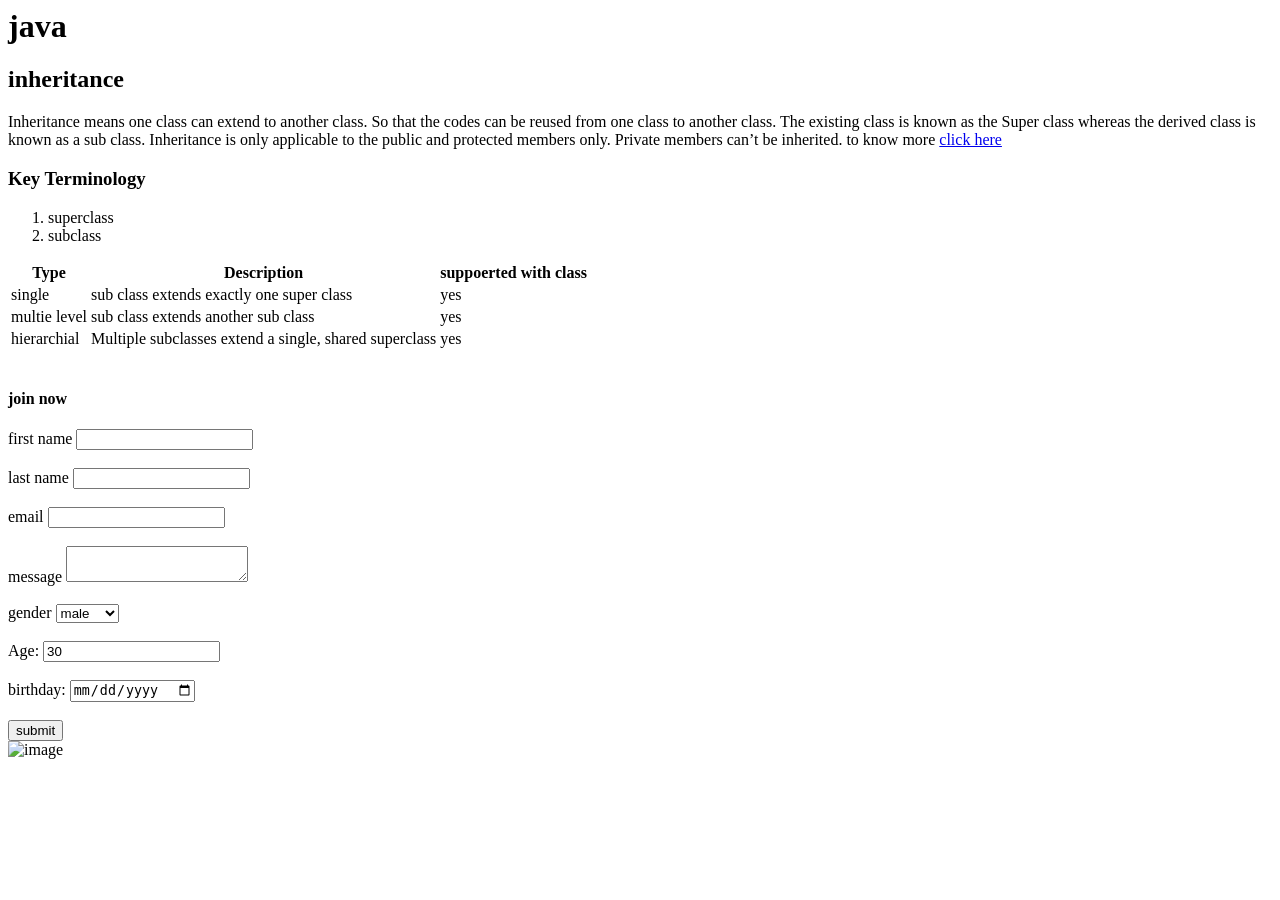
<file: index.html>
<html>
   <head>
      <title>java</title>
   </head>
   
   <body>
       <h1>java </h1>
       <h2>inheritance</h2>
       
       <p>
          Inheritance means one class can extend to another class. So that      
          the codes can be reused from one class to another class. The         
          existing class is known as the Super class whereas the derived 
          class is known as a sub class. Inheritance is only applicable to    
          the public and protected members only. Private members can’t be 
          inherited. to know more 
               <a href="https://www.geeksforgeeks.org/java/inheritance-in-  
          java/" target="_blank"> click here</a>

       </p>
        
       <h3>Key Terminology </h3>
       <ol>
            <li> superclass    </li/>
            <li>  subclass   </li/>
        </ol>
        <table> 
             <thead>
                   <tr>
                      <th> Type  </th>
                      <th>           Description        </th>
                      <th> suppoerted with class  </th>
                   </tr>

             </thead/>
             <tbody>
                 <tr>
                     <td> single </td>
                     <td> sub class extends exactly one super class </td>
                     <td> yes </td>
                 </tr>
                  <tr>
                     <td> multie level</td>
                     <td> sub class extends another sub class </td>
                     <td> yes </td>
                 </tr>
                  <tr>
                     <td> hierarchial </td>
                     <td> Multiple subclasses extend a single, shared        
                       superclass </td>
                     <td> yes </td>
                 </tr>
             </tbody>
        </table>
      
        <br>
        <h4>join now</h4>
         <form action="process.php" method="post">
           <div>
             <label>first name</lable>
             <input type="text" name="first name">
           </div>
<br>
           <div>
              <label>last name</lable>
              <input type="text" name="last name">
           </div>
 <br>

           <div>
             <label>email</lable>
             <input type="email" name="email ">
          </div> 
<br>     
<div>
        <lable>message</lable>
             <textarea name="message"></textarea>
</div>     
   <br>    
       <div>
              <lable>gender</lable>
              <select name="gender">
                  <option value="male">male</option>
                  <option value="female">female</option>
              </select>
            </div>
            <br>
             <div>
                 <lable>Age:</lable>
                 <input typr="number" name="age" value="30">
             </div>
             <br>
             <div>
                   <lable>birthday:</lable>
                   <input type="date" name="birthday">
              </div>
               <br>
                <div>
                      <input type="submit" name="submit" value="submit">
        </form>
             <br>
         <img scr=" " alt="image">



   </body>


</html>
</file>
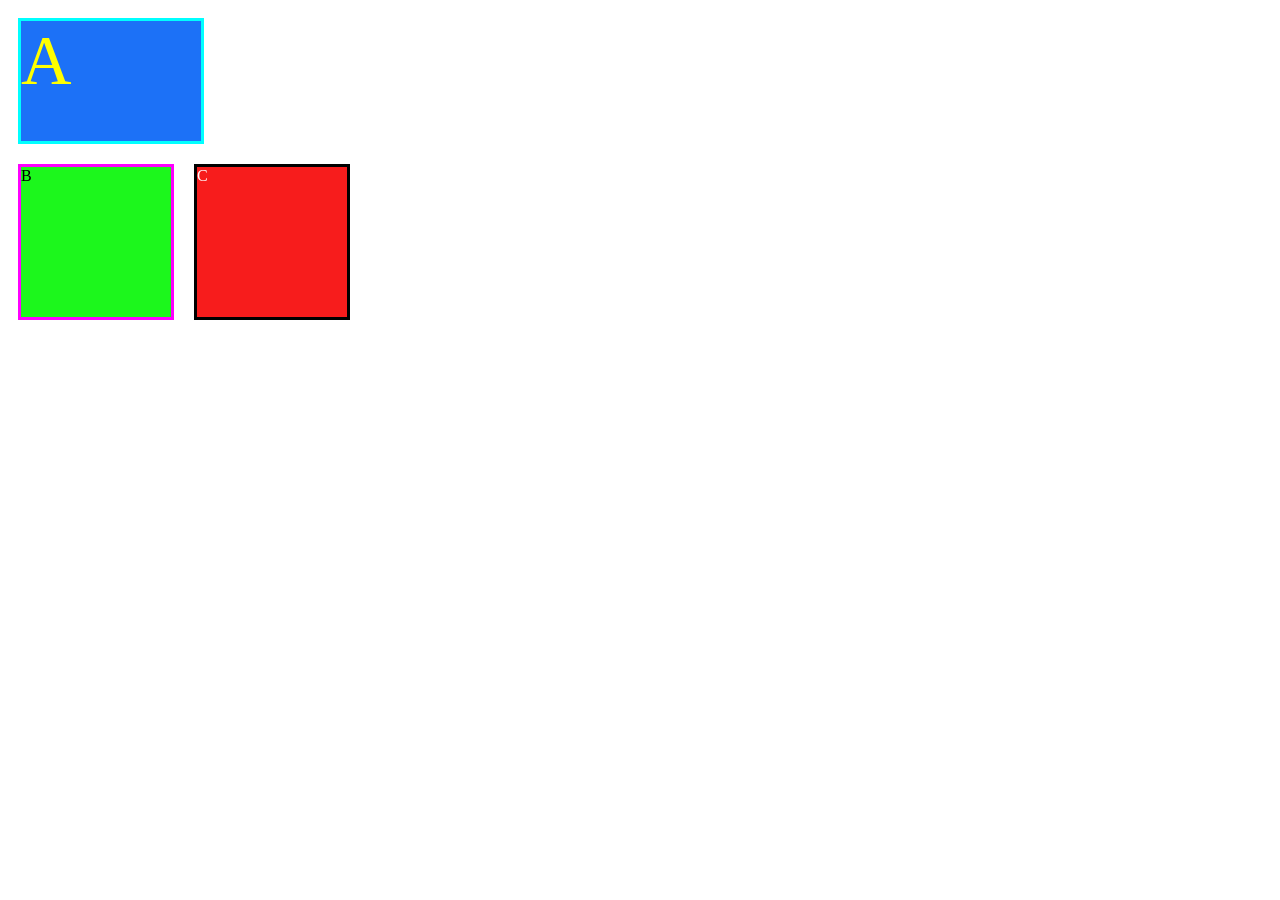
<file: css cheat sheet/clear.html>
<html>

<head>
    <title>css</title>
    <link rel="stylesheet" type="text/css" href="css/styl.css">
</head>
<body>

    <div class="content" id="first">A</div>
    <div class="content" id="second">B </div>
    <div class="content" id="third">C </div>
</body>
</html>
</file>
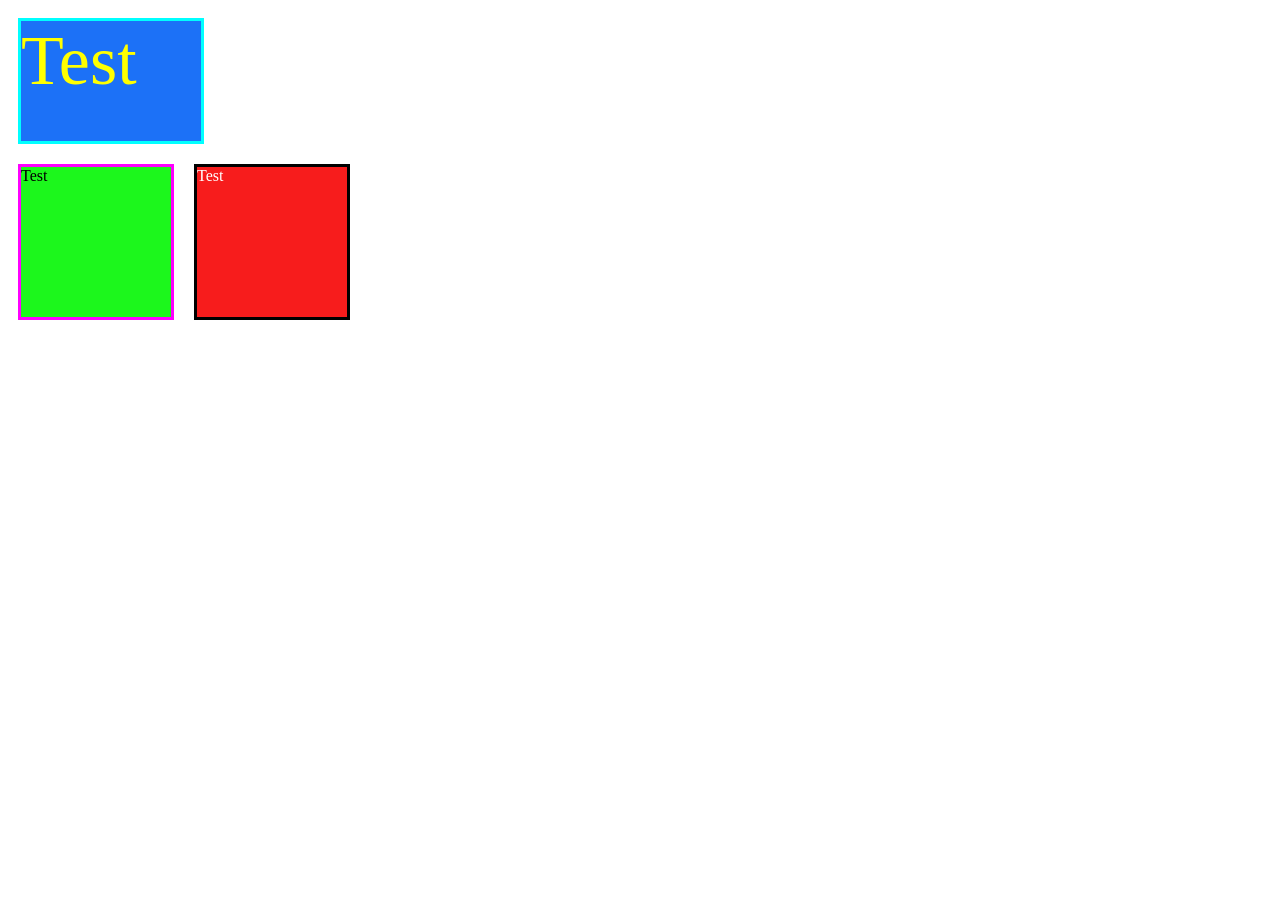
<file: css cheat sheet/using divs.html>
<html>

<head>
    <title>css</title>
    <link rel="stylesheet" type="text/css" href="css/styl.css">
</head>
<body>

    <div class="content" id="first">Test</div>
    <div class="content" id="second">Test </div>
    <div class="content" id="third">Test </div>
</body>
</html>
</file>
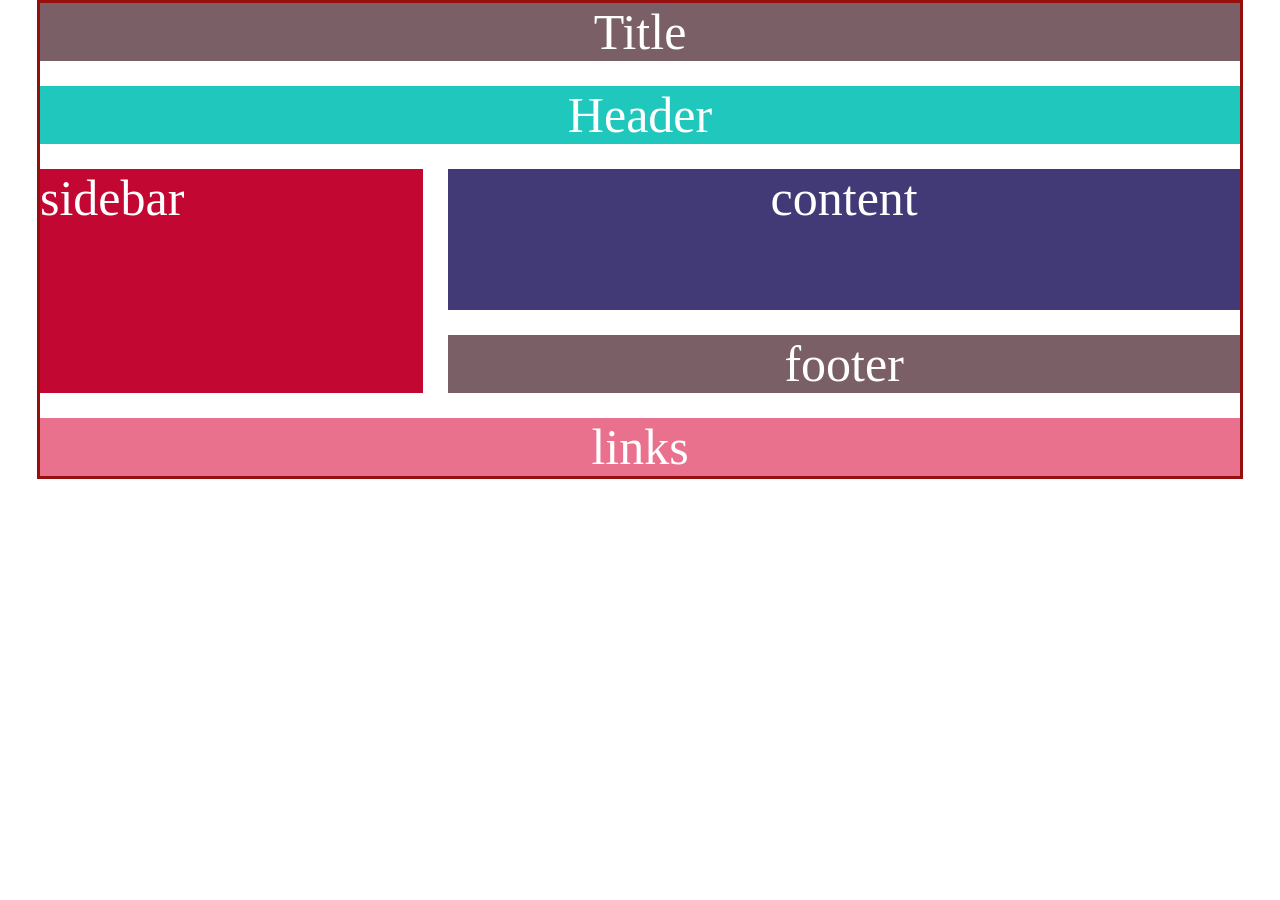
<file: css cheat sheet/css/layout.html>
<!DOCTYPE html>
<html>
    <head>
        
        <link rel="stylesheet" type="text/css" href="layout.css"
        <title></title>
    </head>
    <body>
        <div class="grid">
            <div class="title">Title</div>
            <div class="header">Header</div>
            <div class="sidebar">sidebar</div>
            <div class="content">content</div>
            <div class="footer">footer</div>
            <div class="links">links</div>    
        </div>
    </body>
</html>
</file>
<file: css cheat sheet/css/styl.css>
div{
    background-color: #f71c1c;
    
    height: 150px;
    width: 150px;
    border:3px solid #000000;
    float:left;
    margin:10px;
    
}

div#first{
    background-color: #1c71f7;
    border:3px solid #00ffff;
    color: #ffff00;
    font-size: 70px;
    height: 120px;
    width: 180px;
    
}
div#second{
    background-color: #1cf71c;
    border:3px solid #ff00ff;
    color: #000000;
    float:left;
    clear:left;
    margin:10px;
}
div#third{
    background-color: #f71c1c;
    border:3px solid #000000;
    color: #ffffff;
    
}
</file>
<file: css cheat sheet/css/layout.css>
*{
    margin:0;
    padding:0;
}

.grid{
    display: grid;
     gap: 25px; 
      max-width: 1200px;
      margin: 0 auto;
    grid-template-columns: 1fr 1fr 1fr;
    grid-template-rows: 1fr 1fr 1fr 1fr 1fr 1fr;
    grid-template-areas:
        "title title title"
        "header header header"
        "sidebar content content"
        "sidebar content content"
        "sidebar footer footer"
        "links links links"
}

/*.title {
    grid-column-start:1;
    grid-column-end:3;
*/

.grid {
        background-color: #ffffff;
        border: 3px solid #960f0f;
}

.title {
    grid-area: title;
    background-color: #7a6066;
    font-size: 50px;
    color: white;
    text-align: center;
}
.header {
    grid-area: header;
    background-color: #20c7bc;
    font-size: 50px;
    color: white;
    text-align: center;
}
.sidebar {
    grid-area: sidebar;
    background-color: #c30733;
    font-size: 50px;
    color: white;
    text-align: left;
    
}
.content {
    grid-area: content;
    background-color: #423977;
    font-size: 50px;
    color: white;
    text-align: center;

}
.footer {
    grid-area: footer;
    background-color: #7a6066;
    font-size: 50px;
    color: white;
    text-align: center;
}
.links {
    grid-area: links;
    background-color: #da00338e;
    font-size: 50px;
    color: white;
    text-align: center;

   /* border: 3px solid #000000;*/
}

/*
.grid div:nth-child(1) {
    background-color: red;
}
    
.grid div:nth-child(6) {
    background-color: blue;
}
    */
</file>
